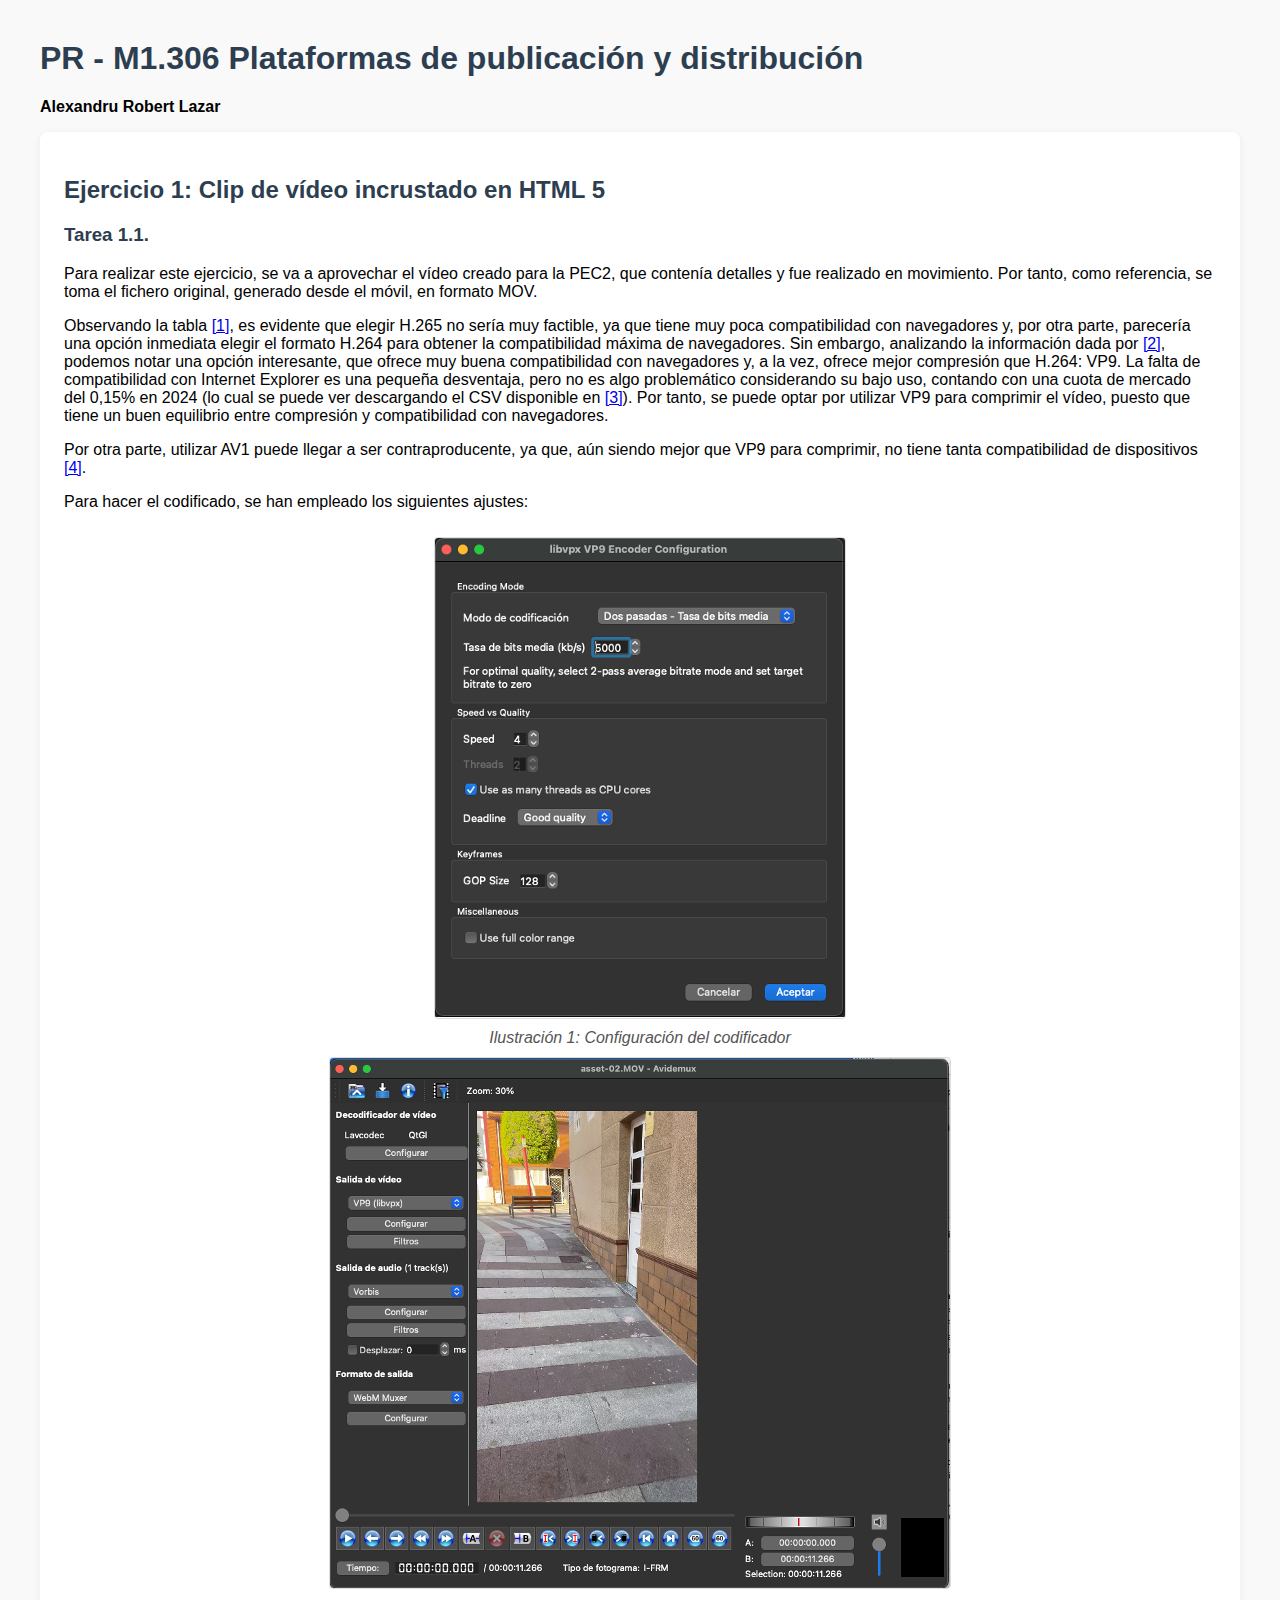
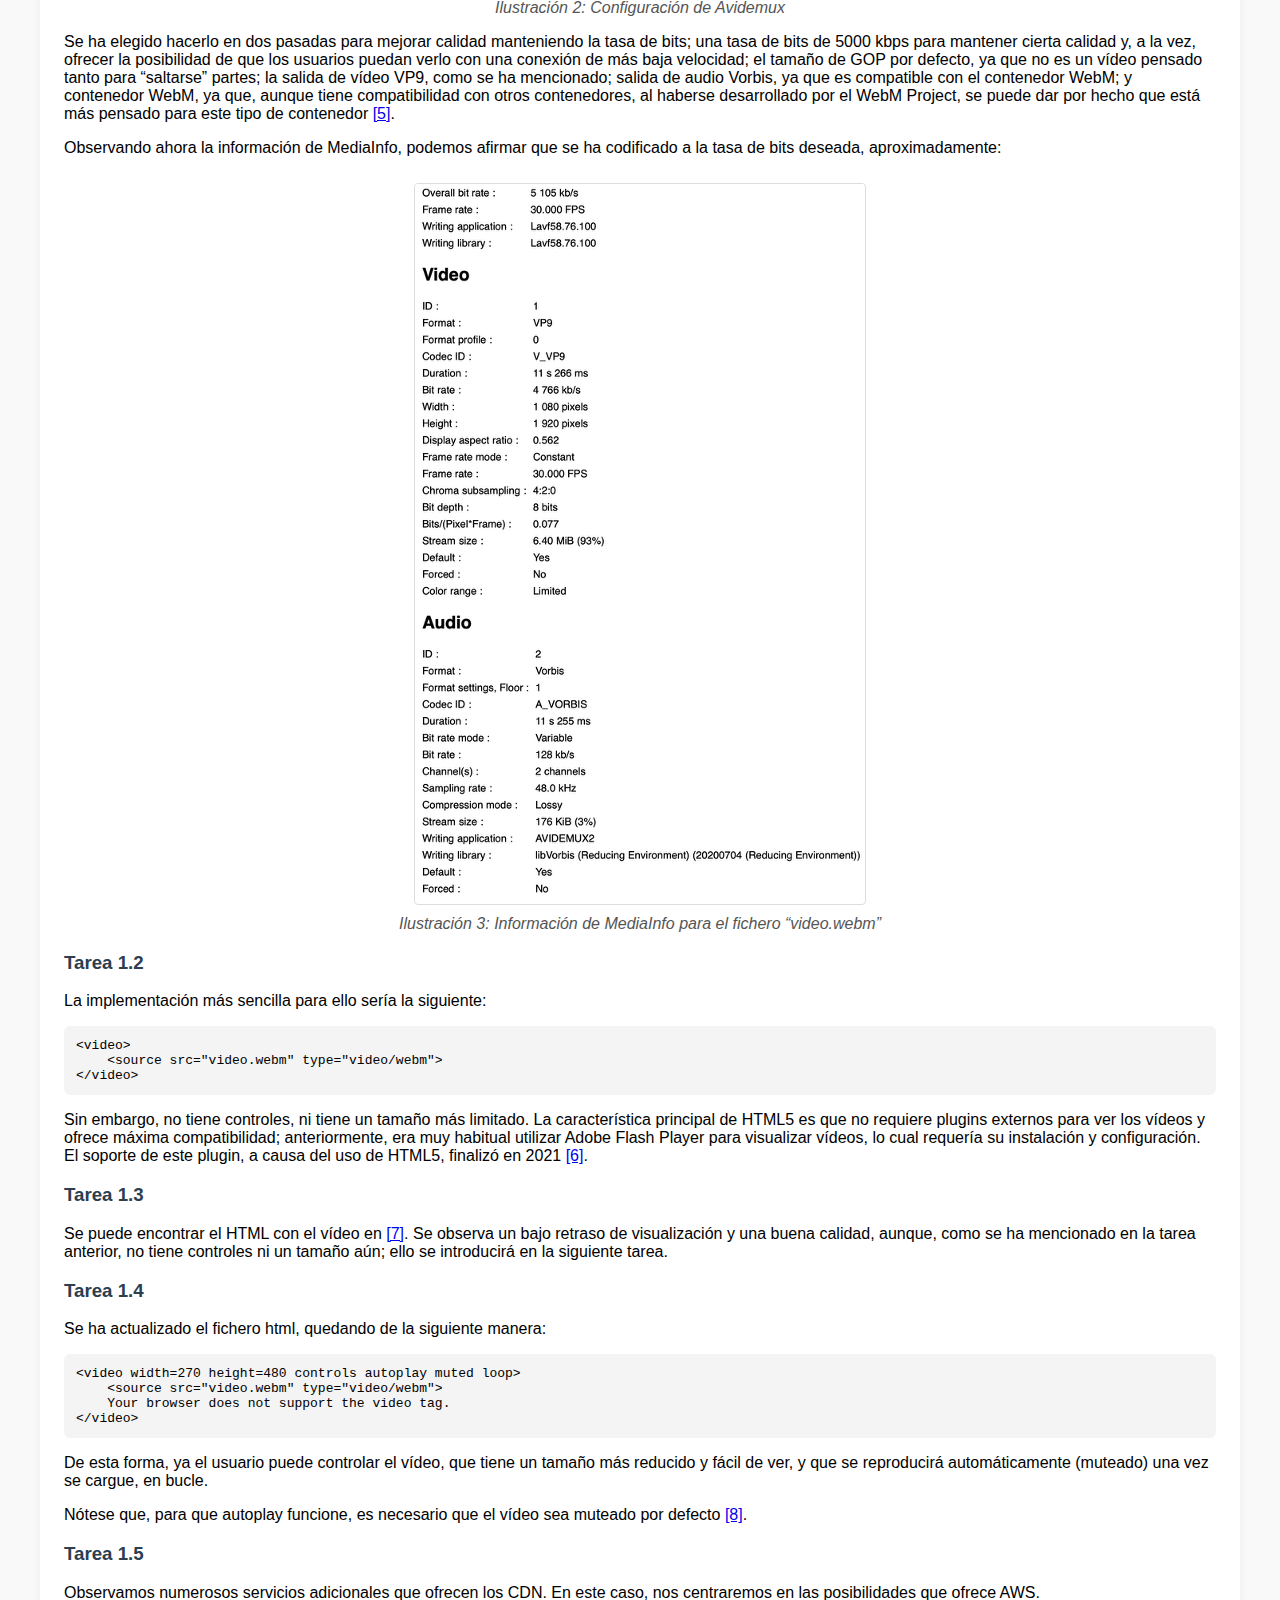
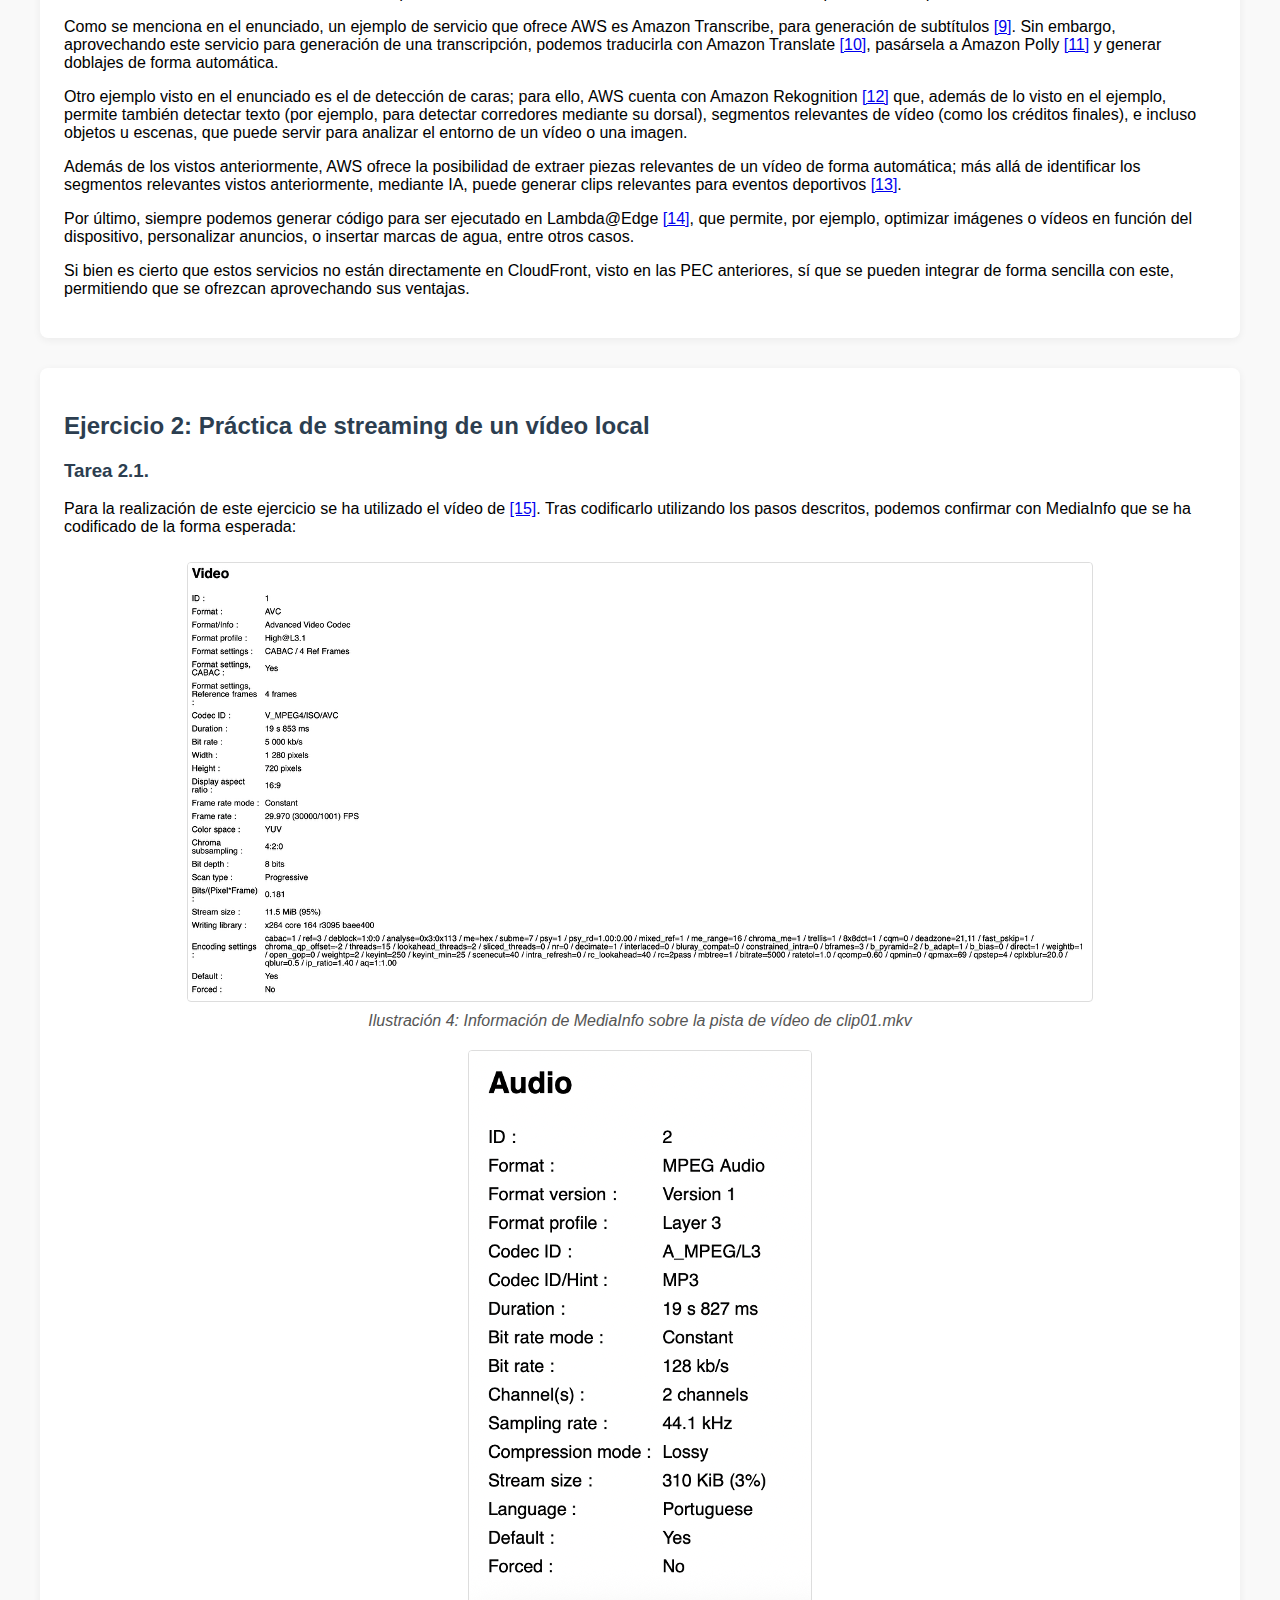
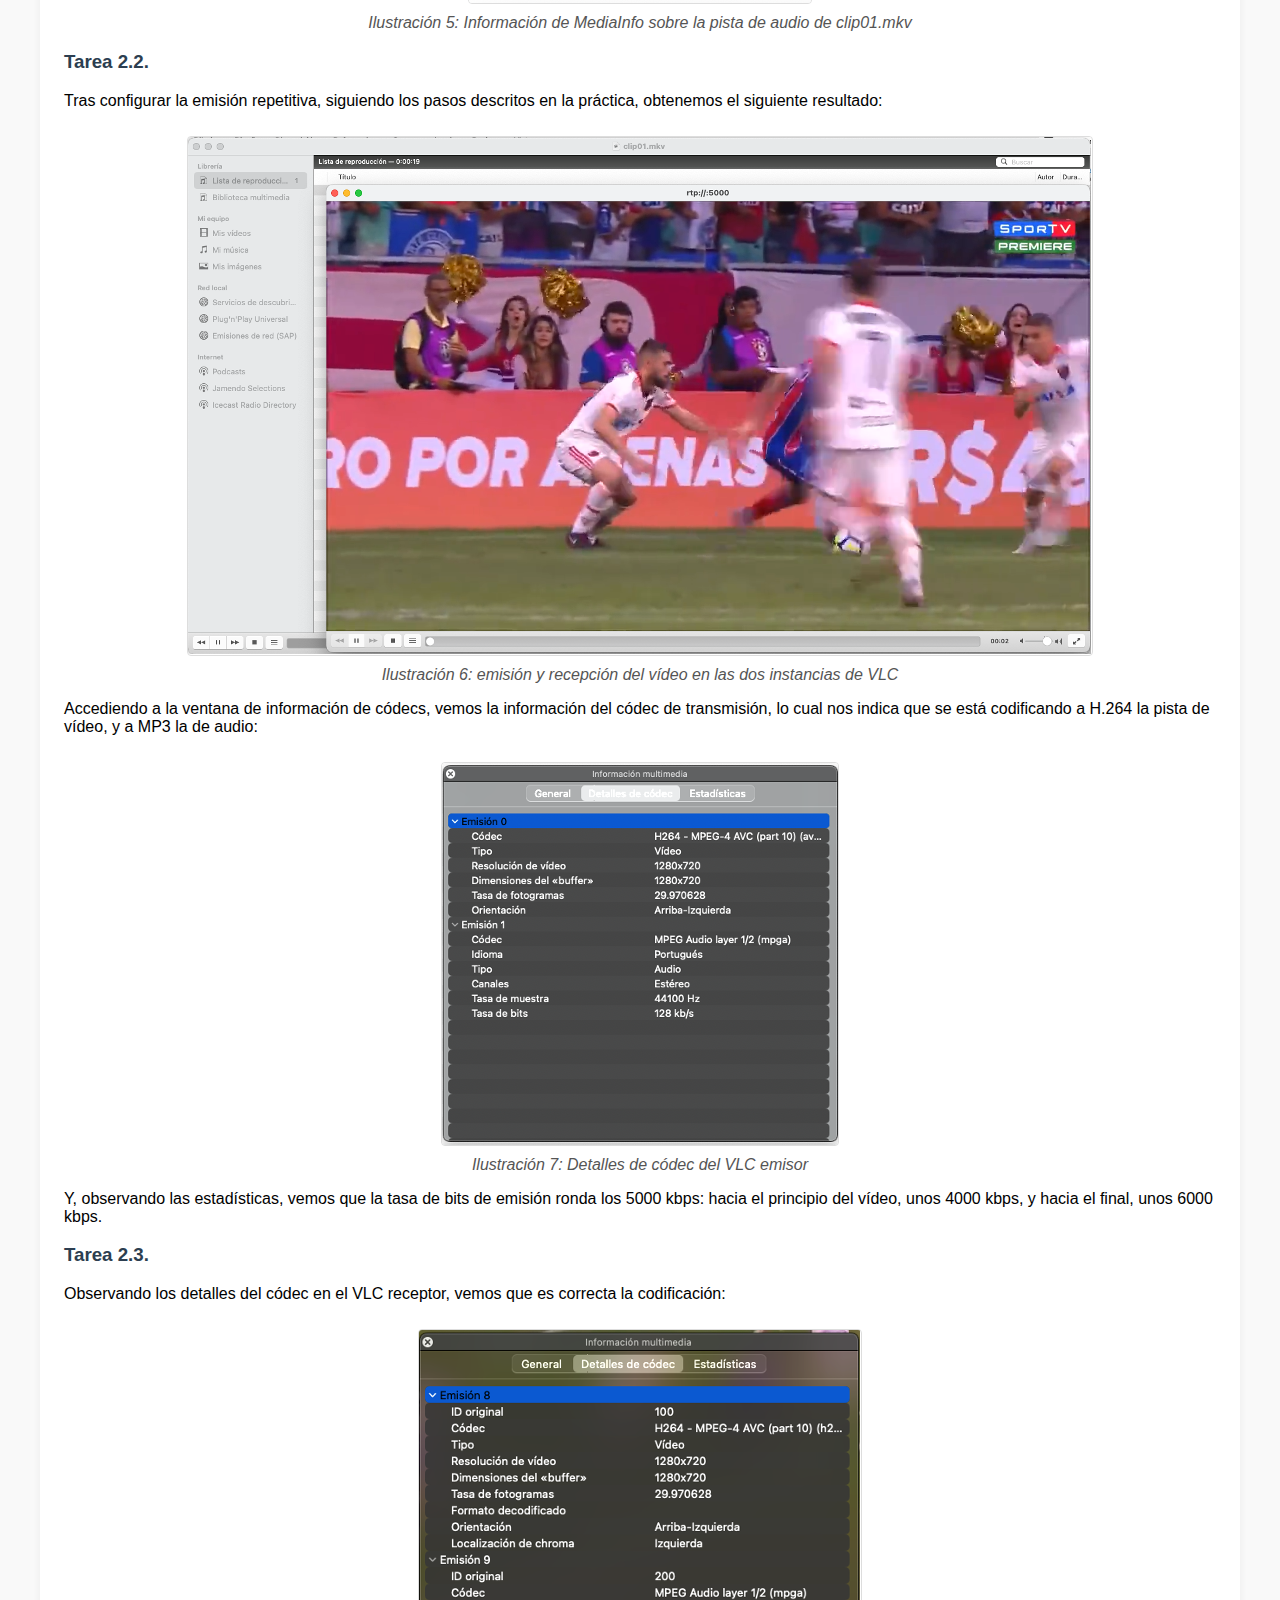
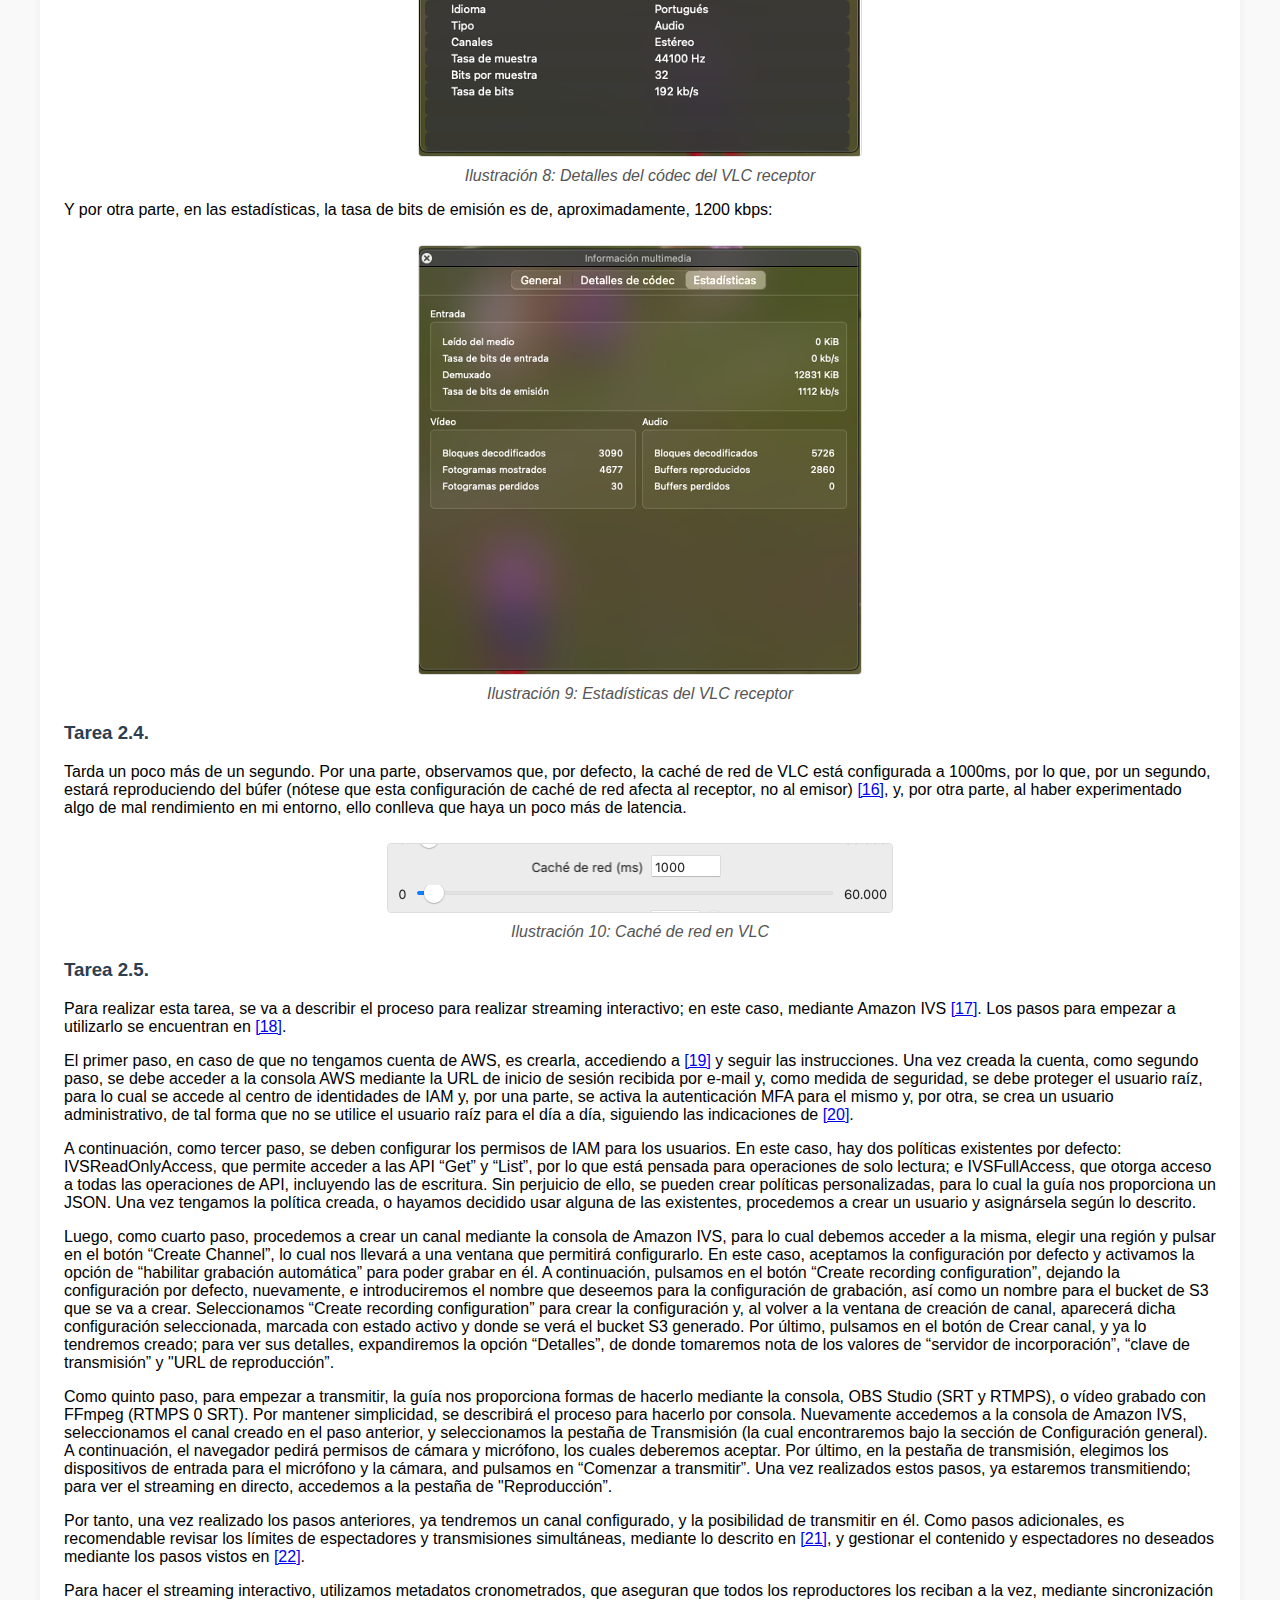
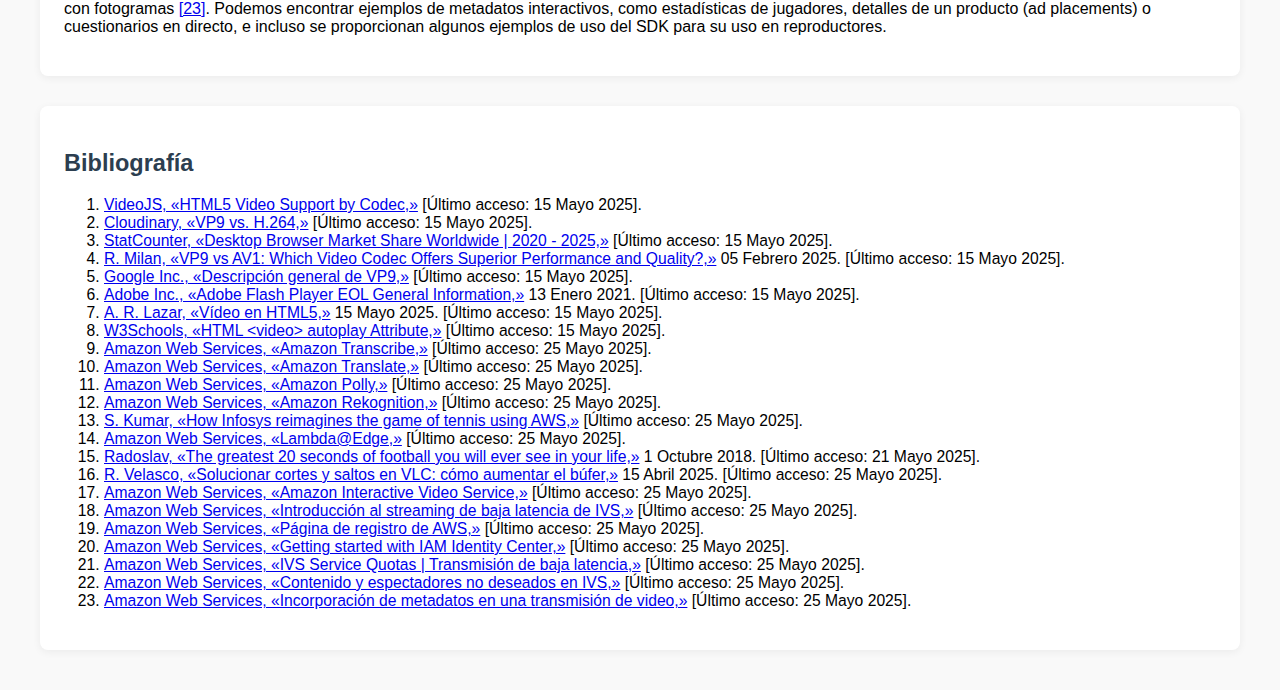
<file: m1306/PR_doc_Lazar_AlexandruRobert.html>
<!DOCTYPE html>
<html lang="es">

<head>
    <meta charset="UTF-8">
    <title>PR - M1.306 Plataformas de publicación y distribución</title>
    <style>
        body {
            font-family: Arial, sans-serif;
            background: #f9f9f9;
            margin: 40px;
        }

        h1,
        h2,
        h3 {
            color: #2c3e50;
        }

        section {
            background: #fff;
            padding: 24px;
            border-radius: 8px;
            margin-bottom: 30px;
            box-shadow: 0 2px 8px rgba(0, 0, 0, 0.06);
        }

        pre {
            background: #f4f4f4;
            padding: 12px;
            border-radius: 6px;
            overflow-x: auto;
        }

        ul,
        ol {
            margin-top: 10px;
        }

        .biblio {
            font-size: 0.98em;
        }

        .contenedor-ilustracion {
            display: flex;
            flex-direction: column;
            align-items: center;
            font-style: italic;
            color: #555;
            margin-top: 10px;
            margin-bottom: 10px;
        }

        .imagen-ilustracion {
            display: block;
            max-width: 100%;
            height: auto;
            margin: 10px auto;
            border: 1px solid #ddd;
            border-radius: 4px;
        }
    </style>
</head>

<body>
    <h1>PR - M1.306 Plataformas de publicación y distribución</h1>
    <p><strong>Alexandru Robert Lazar</strong></p>

    <section>
        <h2>Ejercicio 1: Clip de vídeo incrustado en HTML 5</h2>

        <h3>Tarea 1.1.</h3>
        <p>
            Para realizar este ejercicio, se va a aprovechar el vídeo creado para la PEC2, que contenía detalles y fue
            realizado en movimiento. Por tanto, como referencia, se toma el fichero original, generado desde el móvil,
            en formato MOV.
        </p>
        <p>
            Observando la tabla <a href=#biblio-1>[1]</a>, es evidente que elegir H.265 no sería muy factible, ya que tiene muy poca
            compatibilidad con navegadores y, por otra parte, parecería una opción inmediata elegir el formato H.264
            para obtener la compatibilidad máxima de navegadores. Sin embargo, analizando la información dada por <a href=#biblio-2>[2]</a>,
            podemos notar una opción interesante, que ofrece muy buena compatibilidad con navegadores y, a la vez,
            ofrece mejor compresión que H.264: VP9. La falta de compatibilidad con Internet Explorer es una pequeña
            desventaja, pero no es algo problemático considerando su bajo uso, contando con una cuota de mercado del
            0,15% en 2024 (lo cual se puede ver descargando el CSV disponible en <a href=#biblio-3>[3]</a>). Por tanto, se puede optar por
            utilizar VP9 para comprimir el vídeo, puesto que tiene un buen equilibrio entre compresión y compatibilidad
            con navegadores.
        </p>
        <p>
            Por otra parte, utilizar AV1 puede llegar a ser contraproducente, ya que, aún siendo mejor que VP9 para
            comprimir, no tiene tanta compatibilidad de dispositivos <a href=#biblio-4>[4]</a>.
        </p>
        <p>
            Para hacer el codificado, se han empleado los siguientes ajustes:
        </p>
        <div class="contenedor-ilustracion">
            <img src="ilustracion1.png" alt="Configuración del codificador" class="imagen-ilustracion">
            <span>Ilustración 1: Configuración del codificador</span>
            <img src="ilustracion2.png" alt="Configuración de Avidemux" class="imagen-ilustracion">
            <span>Ilustración 2: Configuración de Avidemux</span>
        </div>
        <p>
            Se ha elegido hacerlo en dos pasadas para mejorar calidad manteniendo la tasa de bits; una tasa de bits de
            5000 kbps para mantener cierta calidad y, a la vez, ofrecer la posibilidad de que los usuarios puedan verlo
            con una conexión de más baja velocidad; el tamaño de GOP por defecto, ya que no es un vídeo pensado tanto
            para “saltarse” partes; la salida de vídeo VP9, como se ha mencionado; salida de audio Vorbis, ya que es
            compatible con el contenedor WebM; y contenedor WebM, ya que, aunque tiene compatibilidad con otros
            contenedores, al haberse desarrollado por el WebM Project, se puede dar por hecho que está más pensado para
            este tipo de contenedor <a href=#biblio-5>[5]</a>.
        </p>
        <p>
            Observando ahora la información de MediaInfo, podemos afirmar que se ha codificado a la tasa de bits
            deseada, aproximadamente:
        </p>
        <div class="contenedor-ilustracion">
            <img src="ilustracion3.png" alt="Información de MediaInfo para el fichero video.webm" class="imagen-ilustracion">
            <span>Ilustración 3: Información de MediaInfo para el fichero “video.webm”</span>
        </div>
        <h3>Tarea 1.2</h3>
        <p>
            La implementación más sencilla para ello sería la siguiente:
        </p>
        <pre>
<code>&lt;video&gt;
    &lt;source src="video.webm" type="video/webm"&gt;
&lt;/video&gt;</code></pre>
        <p>
            Sin embargo, no tiene controles, ni tiene un tamaño más limitado. La característica principal de HTML5 es
            que no requiere plugins externos para ver los vídeos y ofrece máxima compatibilidad; anteriormente, era muy
            habitual utilizar Adobe Flash Player para visualizar vídeos, lo cual requería su instalación y
            configuración. El soporte de este plugin, a causa del uso de HTML5, finalizó en 2021 <a href=#biblio-6>[6]</a>.
        </p>

        <h3>Tarea 1.3</h3>
        <p>
            Se puede encontrar el HTML con el vídeo en <a href=#biblio-7>[7]</a>. Se observa un bajo retraso de visualización y una buena
            calidad, aunque, como se ha mencionado en la tarea anterior, no tiene controles ni un tamaño aún; ello se
            introducirá en la siguiente tarea.
        </p>

        <h3>Tarea 1.4</h3>
        <p>
            Se ha actualizado el fichero html, quedando de la siguiente manera:
        </p>
        <pre>
<code>&lt;video width=270 height=480 controls autoplay muted loop&gt;
    &lt;source src="video.webm" type="video/webm"&gt;
    Your browser does not support the video tag.
&lt;/video&gt;</code></pre>
        <p>
            De esta forma, ya el usuario puede controlar el vídeo, que tiene un tamaño más reducido y fácil de ver, y
            que se reproducirá automáticamente (muteado) una vez se cargue, en bucle.
        </p>
        <p>
            Nótese que, para que autoplay funcione, es necesario que el vídeo sea muteado por defecto <a href=#biblio-8>[8]</a>.
        </p>

        <h3>Tarea 1.5</h3>
        <p>
            Observamos numerosos servicios adicionales que ofrecen los CDN. En este caso, nos centraremos en las
            posibilidades que ofrece AWS.
        </p>
        <p>
            Como se menciona en el enunciado, un ejemplo de servicio que ofrece AWS es Amazon Transcribe, para
            generación de subtítulos <a href=#biblio-9>[9]</a>. Sin embargo, aprovechando este servicio para generación de una transcripción,
            podemos traducirla con Amazon Translate <a href=#biblio-10>[10]</a>, pasársela a Amazon Polly <a href=#biblio-11>[11]</a> y generar doblajes de forma
            automática.
        </p>
        <p>
            Otro ejemplo visto en el enunciado es el de detección de caras; para ello, AWS cuenta con Amazon Rekognition
            <a href=#biblio-12>[12]</a> que, además de lo visto en el ejemplo, permite también detectar texto (por ejemplo, para detectar
            corredores mediante su dorsal), segmentos relevantes de vídeo (como los créditos finales), e incluso objetos
            u escenas, que puede servir para analizar el entorno de un vídeo o una imagen.
        </p>
        <p>
            Además de los vistos anteriormente, AWS ofrece la posibilidad de extraer piezas relevantes de un vídeo de
            forma automática; más allá de identificar los segmentos relevantes vistos anteriormente, mediante IA, puede
            generar clips relevantes para eventos deportivos <a href=#biblio-13>[13]</a>.
        </p>
        <p>
            Por último, siempre podemos generar código para ser ejecutado en Lambda@Edge <a href=#biblio-14>[14]</a>, que permite, por ejemplo,
            optimizar imágenes o vídeos en función del dispositivo, personalizar anuncios, o insertar marcas de agua,
            entre otros casos.
        </p>
        <p>
            Si bien es cierto que estos servicios no están directamente en CloudFront, visto en las PEC anteriores, sí
            que se pueden integrar de forma sencilla con este, permitiendo que se ofrezcan aprovechando sus ventajas.
        </p>
    </section>

    <section>
        <h2>Ejercicio 2: Práctica de streaming de un vídeo local</h2>

        <h3>Tarea 2.1.</h3>
        <p>
            Para la realización de este ejercicio se ha utilizado el vídeo de <a href=#biblio-15>[15]</a>. Tras codificarlo utilizando los
            pasos descritos, podemos confirmar con MediaInfo que se ha codificado de la forma esperada:
        </p>
        <div class="contenedor-ilustracion">
            <img src="ilustracion4.png" alt="Información de MediaInfo sobre la pista de vídeo de clip01.mkv"
                class="imagen-ilustracion">
            <span>Ilustración 4: Información de MediaInfo sobre la pista de vídeo de clip01.mkv</span>
        </div>
        <div class="contenedor-ilustracion">
            <img src="ilustracion5.png" alt="Información de MediaInfo sobre la pista de audio de clip01.mkv"
                class="imagen-ilustracion">
            <span>Ilustración 5: Información de MediaInfo sobre la pista de audio de clip01.mkv</span>
        </div>
        <h3>Tarea 2.2.</h3>
        <p>
            Tras configurar la emisión repetitiva, siguiendo los pasos descritos en la práctica, obtenemos el siguiente
            resultado:
        </p>
        <div class="contenedor-ilustracion">
            <img src="ilustracion6.png" alt="Emisión y recepción del vídeo en las dos instancias de VLC" class="imagen-ilustracion">
            <span>Ilustración 6: emisión y recepción del vídeo en las dos instancias de VLC</span>
        </div>        
        <p>
            Accediendo a la ventana de información de códecs, vemos la información del códec de transmisión, lo cual nos
            indica que se está codificando a H.264 la pista de vídeo, y a MP3 la de audio:
        </p>
        <div class="contenedor-ilustracion">
            <img src="ilustracion7.png" alt="Detalles de códec del VLC emisor" class="imagen-ilustracion">
            <span>Ilustración 7: Detalles de códec del VLC emisor</ºspan></div>
        <p>
            Y, observando las estadísticas, vemos que la tasa de bits de emisión ronda los 5000 kbps: hacia el principio
            del vídeo, unos 4000 kbps, y hacia el final, unos 6000 kbps.
        </p>

        <h3>Tarea 2.3.</h3>
        <p>
            Observando los detalles del códec en el VLC receptor, vemos que es correcta la codificación:
        </p>
        <div class="contenedor-ilustracion">
            <img src="ilustracion8.png" alt="Detalles del códec del VLC receptor" class="imagen-ilustracion">
            <span>Ilustración 8: Detalles del códec del VLC receptor</span>
        </div>
        <p>
            Y por otra parte, en las estadísticas, la tasa de bits de emisión es de, aproximadamente, 1200 kbps:
        </p>
        <div class="contenedor-ilustracion">
            <img src="ilustracion9.png" alt="Estadísticas del VLC receptor" class="imagen-ilustracion">
            <span>Ilustración 9: Estadísticas del VLC receptor</span></div>
        <h3>Tarea 2.4.</h3>
        <p>
            Tarda un poco más de un segundo. Por una parte, observamos que, por defecto, la caché de red de VLC está
            configurada a 1000ms, por lo que, por un segundo, estará reproduciendo del búfer (nótese que esta
            configuración de caché de red afecta al receptor, no al emisor) <a href=#biblio-16>[16]</a>, y, por otra parte, al haber
            experimentado algo de mal rendimiento en mi entorno, ello conlleva que haya un poco más de latencia.
        </p>
        <div class="contenedor-ilustracion">
            <img src="ilustracion10.png" alt="Caché de red en VLC" class="imagen-ilustracion">
            <span>Ilustración 10: Caché de red en VLC</span></div>
        <h3>Tarea 2.5.</h3>
        <p>
            Para realizar esta tarea, se va a describir el proceso para realizar streaming interactivo; en este caso,
            mediante Amazon IVS <a href=#biblio-17>[17]</a>. Los pasos para empezar a utilizarlo se encuentran en <a href=#biblio-18>[18]</a>.
        </p>
        <p>
            El primer paso, en caso de que no tengamos cuenta de AWS, es crearla, accediendo a <a href=#biblio-19>[19]</a> y seguir las
            instrucciones. Una vez creada la cuenta, como segundo paso, se debe acceder a la consola AWS mediante la
            URL de inicio de sesión recibida por e-mail y, como medida de seguridad, se debe proteger el usuario raíz,
            para lo cual se accede al centro de identidades de IAM y, por una parte, se activa la autenticación MFA para
            el mismo y, por otra, se crea un usuario administrativo, de tal forma que no se utilice el usuario raíz para
            el día a día, siguiendo las indicaciones de <a href=#biblio-20>[20]</a>.
        </p>
        <p>
            A continuación, como tercer paso, se deben configurar los permisos de IAM para los usuarios. En este caso,
            hay dos políticas existentes por defecto: IVSReadOnlyAccess, que permite acceder a las API “Get” y “List”,
            por lo que está pensada para operaciones de solo lectura; e IVSFullAccess, que otorga acceso a todas las
            operaciones de API, incluyendo las de escritura. Sin perjuicio de ello, se pueden crear políticas
            personalizadas, para lo cual la guía nos proporciona un JSON. Una vez tengamos la política creada, o hayamos
            decidido usar alguna de las existentes, procedemos a crear un usuario y asignársela según lo descrito.
        </p>
        <p>
            Luego, como cuarto paso, procedemos a crear un canal mediante la consola de Amazon IVS, para lo cual debemos
            acceder a la misma, elegir una región y pulsar en el botón “Create Channel”, lo cual nos llevará a una
            ventana que permitirá configurarlo. En este caso, aceptamos la configuración por defecto y activamos la
            opción de “habilitar grabación automática” para poder grabar en él. A continuación, pulsamos en el botón
            “Create recording configuration”, dejando la configuración por defecto, nuevamente, e introduciremos el
            nombre que deseemos para la configuración de grabación, así como un nombre para el bucket de S3 que se va a
            crear. Seleccionamos “Create recording configuration” para crear la configuración y, al volver a la ventana
            de creación de canal, aparecerá dicha configuración seleccionada, marcada con estado activo y donde se verá
            el bucket S3 generado. Por último, pulsamos en el botón de Crear canal, y ya lo tendremos creado; para ver
            sus detalles, expandiremos la opción “Detalles”, de donde tomaremos nota de los valores de “servidor de
            incorporación”, “clave de transmisión” y "URL de reproducción”.
        </p>
        <p>
            Como quinto paso, para empezar a transmitir, la guía nos proporciona formas de hacerlo mediante la consola,
            OBS Studio (SRT y RTMPS), o vídeo grabado con FFmpeg (RTMPS 0 SRT). Por mantener simplicidad, se describirá
            el proceso para hacerlo por consola. Nuevamente accedemos a la consola de Amazon IVS, seleccionamos el canal
            creado en el paso anterior, y seleccionamos la pestaña de Transmisión (la cual encontraremos bajo la sección
            de Configuración general). A continuación, el navegador pedirá permisos de cámara y micrófono, los cuales
            deberemos aceptar. Por último, en la pestaña de transmisión, elegimos los dispositivos de entrada para el
            micrófono y la cámara, and pulsamos en “Comenzar a transmitir”. Una vez realizados estos pasos, ya estaremos
            transmitiendo; para ver el streaming en directo, accedemos a la pestaña de "Reproducción”.
        </p>
        <p>
            Por tanto, una vez realizado los pasos anteriores, ya tendremos un canal configurado, y la posibilidad de
            transmitir en él. Como pasos adicionales, es recomendable revisar los límites de espectadores y
            transmisiones simultáneas, mediante lo descrito en <a href=#biblio-21>[21]</a>, y gestionar el contenido y espectadores no deseados
            mediante los pasos vistos en <a href=#biblio-22>[22]</a>.
        </p>
        <p>
            Para hacer el streaming interactivo, utilizamos metadatos cronometrados, que aseguran que todos los
            reproductores los reciban a la vez, mediante sincronización con fotogramas <a href=#biblio-23>[23]</a>. Podemos encontrar ejemplos
            de metadatos interactivos, como estadísticas de jugadores, detalles de un producto (ad placements) o
            cuestionarios en directo, e incluso se proporcionan algunos ejemplos de uso del SDK para su uso en
            reproductores.
        </p>
    </section>

    <section class="biblio">
        <h2>Bibliografía</h2>
        <ol>
            <li id="biblio-1"><a href="https://videojs.com/html5-video-support/" target="_blank">VideoJS, «HTML5 Video Support by
                    Codec,»</a> [Último acceso: 15 Mayo 2025].</li>
            <li id="biblio-2"><a href="https://cloudinary.com/guides/video-formats/vp9-vs-h-264" target="_blank">Cloudinary, «VP9 vs.
                    H.264,»</a> [Último acceso: 15 Mayo 2025].</li>
            <li id="biblio-3"><a href="https://gs.statcounter.com/browser-market-share/desktop/worldwide/#yearly-2020-2025"
                    target="_blank">StatCounter, «Desktop Browser Market Share Worldwide | 2020 - 2025,»</a> [Último
                acceso: 15 Mayo 2025].</li>
            <li id="biblio-4"><a href="https://www.muvi.com/blogs/vp9-vs-av1" target="_blank">R. Milan, «VP9 vs AV1: Which Video Codec
                    Offers Superior Performance and Quality?,»</a> 05 Febrero 2025. [Último acceso: 15 Mayo 2025].</li>
            <li id="biblio-5"><a href="https://developers.google.com/media/vp9?hl=es-419" target="_blank">Google Inc., «Descripción
                    general de VP9,»</a> [Último acceso: 15 Mayo 2025].</li>
            <li id="biblio-6"><a href="https://www.adobe.com/products/flashplayer/end-of-life-alternative.html" target="_blank">Adobe
                    Inc., «Adobe Flash Player EOL General Information,»</a> 13 Enero 2021. [Último acceso: 15 Mayo
                2025].</li>
            <li id="biblio-7"><a href="https://alexandrurobertlazar.github.io/m1306/video_html5.html" target="_blank">A. R. Lazar,
                    «Vídeo en HTML5,»</a> 15 Mayo 2025. [Último acceso: 15 Mayo 2025].</li>
            <li id="biblio-8"><a href="https://www.w3schools.com/tags/att_video_autoplay.asp" target="_blank">W3Schools, «HTML
                    &lt;video&gt; autoplay Attribute,»</a> [Último acceso: 15 Mayo 2025].</li>
            <li id="biblio-9"><a href="https://aws.amazon.com/es/transcribe/" target="_blank">Amazon Web Services, «Amazon
                    Transcribe,»</a> [Último acceso: 25 Mayo 2025].</li>
            <li id="biblio-10"><a href="https://aws.amazon.com/es/translate/" target="_blank">Amazon Web Services, «Amazon
                    Translate,»</a> [Último acceso: 25 Mayo 2025].</li>
            <li id="biblio-11"><a href="https://aws.amazon.com/es/polly/" target="_blank">Amazon Web Services, «Amazon Polly,»</a>
                [Último acceso: 25 Mayo 2025].</li>
            <li id="biblio-12"><a href="https://aws.amazon.com/es/rekognition/" target="_blank">Amazon Web Services, «Amazon
                    Rekognition,»</a> [Último acceso: 25 Mayo 2025].</li>
            <li id="biblio-13"><a href="https://aws.amazon.com/es/blogs/media/how-infosys-reimagines-the-game-of-tennis-using-aws/"
                    target="_blank">S. Kumar, «How Infosys reimagines the game of tennis using AWS,»</a> [Último acceso:
                25 Mayo 2025].</li>
            <li id="biblio-14"><a href="https://aws.amazon.com/es/lambda/edge/" target="_blank">Amazon Web Services, «Lambda@Edge,»</a>
                [Último acceso: 25 Mayo 2025].</li>
            <li id="biblio-15"><a href="https://www.youtube.com/watch?v=QLwb11eeX8w" target="_blank">Radoslav, «The greatest 20 seconds
                    of football you will ever see in your life,»</a> 1 Octubre 2018. [Último acceso: 21 Mayo 2025].</li>
            <li id="biblio-16"><a href="https://www.softzone.es/programas/multimedia/aumentar-bufer-vlc/" target="_blank">R. Velasco,
                    «Solucionar cortes y saltos en VLC: cómo aumentar el búfer,»</a> 15 Abril 2025. [Último acceso: 25
                Mayo 2025].</li>
            <li id="biblio-17"><a href="https://aws.amazon.com/es/ivs/" target="_blank">Amazon Web Services, «Amazon Interactive Video
                    Service,»</a> [Último acceso: 25 Mayo 2025].</li>
            <li id="biblio-18"><a href="https://docs.aws.amazon.com/es_es/ivs/latest/LowLatencyUserGuide/getting-started.html"
                    target="_blank">Amazon Web Services, «Introducción al streaming de baja latencia de IVS,»</a>
                [Último acceso: 25 Mayo 2025].</li>
            <li id="biblio-19"><a href="https://portal.aws.amazon.com/billing/signup" target="_blank">Amazon Web Services, «Página de
                    registro de AWS,»</a> [Último acceso: 25 Mayo 2025].</li>
            <li id="biblio-20"><a href="https://docs.aws.amazon.com/singlesignon/latest/userguide/getting-started.html"
                    target="_blank">Amazon Web Services, «Getting started with IAM Identity Center,»</a> [Último acceso:
                25 Mayo 2025].</li>
            <li id="biblio-21"><a href="https://docs.aws.amazon.com/es_es/ivs/latest/LowLatencyUserGuide/service-quotas.html"
                    target="_blank">Amazon Web Services, «IVS Service Quotas | Transmisión de baja latencia,»</a>
                [Último acceso: 25 Mayo 2025].</li>
            <li id="biblio-22"><a href="https://docs.aws.amazon.com/es_es/ivs/latest/LowLatencyUserGuide/undesired-content.html"
                    target="_blank">Amazon Web Services, «Contenido y espectadores no deseados en IVS,»</a> [Último
                acceso: 25 Mayo 2025].</li>
            <li id="biblio-23"><a href="https://docs.aws.amazon.com/es_es/ivs/latest/LowLatencyUserGuide/metadata.html"
                    target="_blank">Amazon Web Services, «Incorporación de metadatos en una transmisión de video,»</a>
                [Último acceso: 25 Mayo 2025].</li>
        </ol>
    </section>
</body>

</html>
</file>
